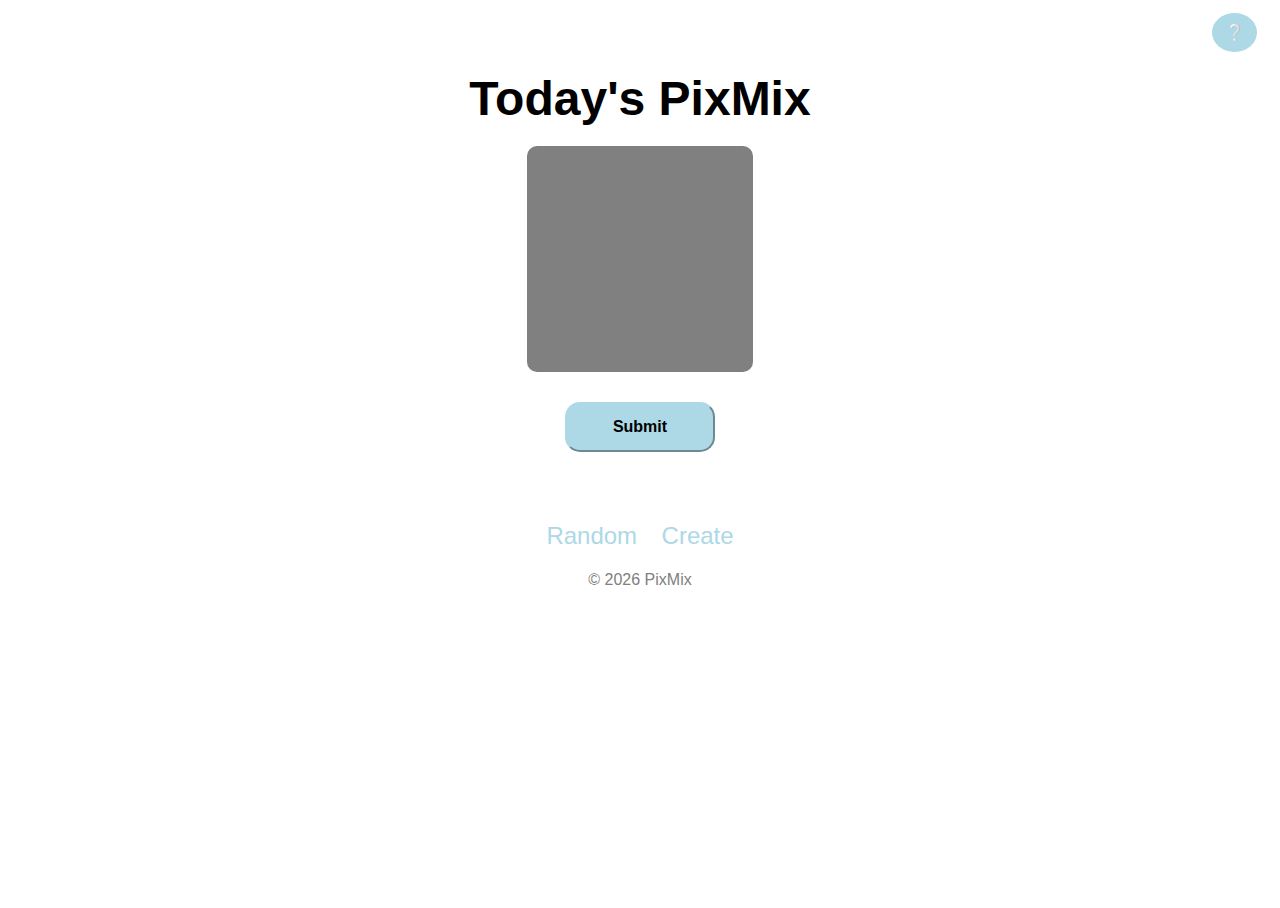
<file: index.html>
<!DOCTYPE html>
<html lang="en" dir="ltr">

<head>
  <!-- Global site tag (gtag.js) - Google Analytics -->
  <script async src="https://www.googletagmanager.com/gtag/js?id=G-T30LWP3R9D"></script>
  <script>
    window.dataLayer = window.dataLayer || [];
    function gtag(){dataLayer.push(arguments);}
    gtag('js', new Date());

    gtag('config', 'G-T30LWP3R9D');
  </script>

  <!-- General -->
  <meta charset="utf-8">
  <meta name="viewport" content="width=device-width, initial-scale=1.0, user-scalable=no">

  <title>PixMix</title>
  <link rel="icon" type="image/x-icon" href="images/favicon.ico">
  <meta name="keywords" content="puzzle, fun, pixel, wordle, game">
  <meta name="description" content="Addictive pixel puzzles for the Wordle-ss">
  <!-- Search Engine -->
  <meta name="robots" content="index, follow">
  <meta name="image" content="https://www.pixmixs.com/images/pixmix.jpg">
  <!-- Schema.org for Google -->
  <meta itemprop="name" content="PixMix">
  <meta itemprop="description" content="Addictive pixel puzzles for the Wordle-ss">
  <meta itemprop="image" content="https://www.pixmixs.com/images/pixmix.jpg">
  <!-- Open Graph general (Facebook, Pinterest & Google+) -->
  <meta name="og:title" content="PixMix">
  <meta name="og:description" content="Addictive pixel puzzles for the Wordle-ss">
  <meta name="og:image" content="https://www.pixmixs.com/images/pixmix.jpg">
  <meta name="og:url" content="https://www.pixmixs.com/">
  <meta name="og:site_name" content="PixMix">
  <meta name="og:type" content="website">

  <!-- STYLES -->
  <link rel="stylesheet" href="styles.css">
</head>

  <!-- BODY -->
<body>
  <div class="flex-wrapper">
    <h1>Today's PixMix</h1>
    <p id="help">❔</p>
    <div class="hidden rules" id="rules">
    <h3>How to play</h3>
    <p>Find the hidden pattern!</p>
    <br />
    <p>Select pixels on the board until you reach the game max.</p>
    <p>Click "submit" to see your result.</p>
    <img class="rules-gif" src="images/help-gif-1.gif" />
    <br />
    <div class="rules-sub">
        <p class="green emoji">🟩</p><p>Green - correct!</p>
    </div>
  <div class="rules-sub">
      <p class="orange emoji">🟧</p><p>Orange - close! There is a green nearby...</p>
  </div >
  <div class="rules-sub">
      <p class="black emoji">⬛</p><p>Grey - wrong...</p>
  </div>
  <br />
    <p>You have unlimited trys to reveal the pattern.</p>
    <p>Good Luck!</p>
    </div>
    <div id="board-wrapper">
      <div class="board" id="board"></div>
    </div>
    <p class="message" id="message"></p>
    <button class="hidden" id="easify">Easify</button>
    <div class="hidden" id="display-buttons">
      <button id="display-correct">Show Correct</button>
      <button id="display-adjacent">Show Adjacent</button>
      <button id="display-wrong">Show Wrong</button>
    </div>
    <div id="button-wrapper">
      <button id="submit">Submit</button>
    </div>
    <div class="guesses" id="guesses">

    </div>
    <div class="nav">
      <a href="random">Random</a>
      <a href="create">Create</a>
      <br />
      <br />
      <p id="copywrite">© PixMix 2022</p>
    </div>
  </div>
  <script type="text/javascript" src='script.js'></script>
  <!-- <script type="text/javascript" src='https://html2canvas.hertzen.com/dist/html2canvas.js'></script> -->
</body>

</html>
</file>
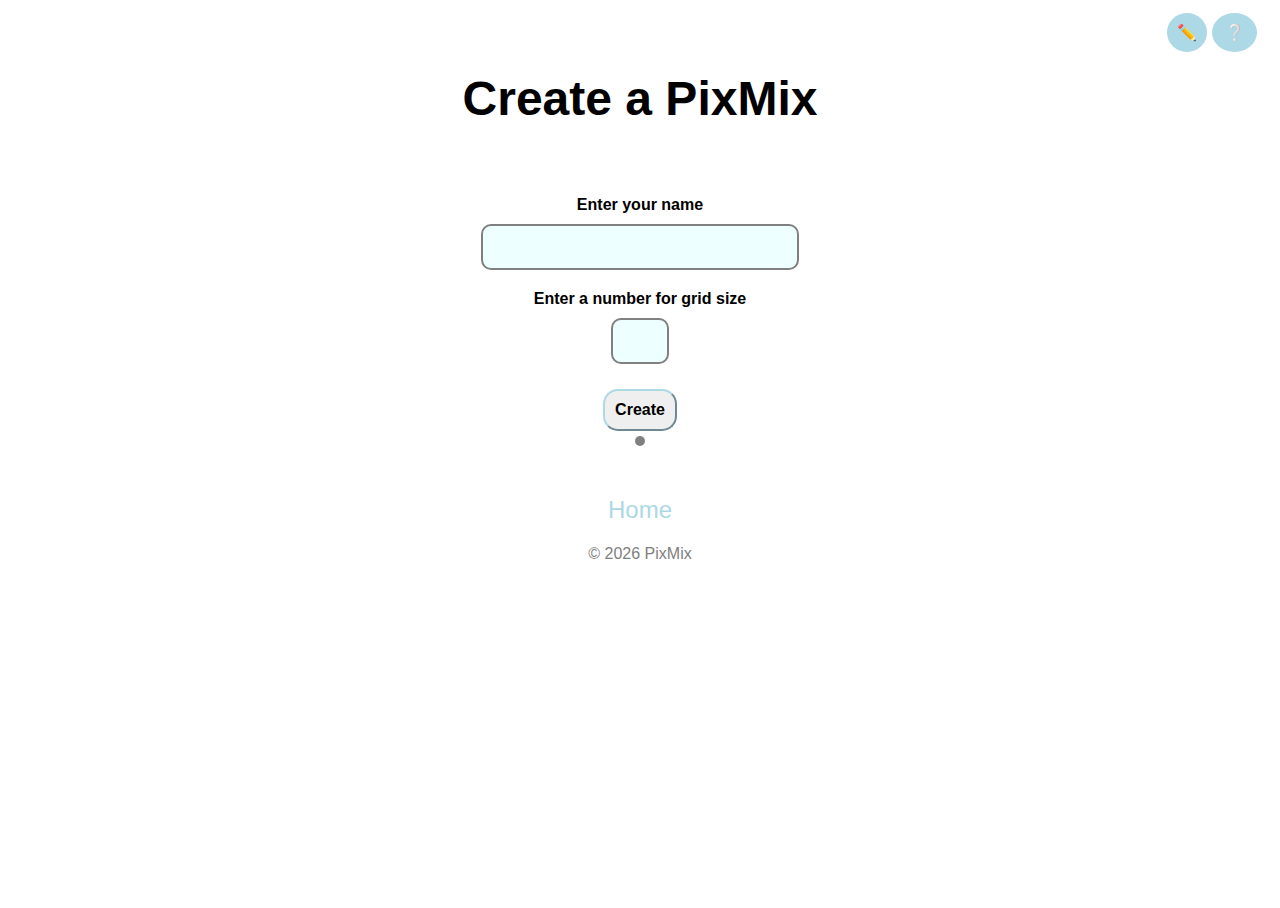
<file: create.html>
<!DOCTYPE html>
<html lang="en" dir="ltr">
  <head>
    <meta charset="utf-8">
    <meta name= "robots" content="index, follow">
    <meta name="viewport" content="width=device-width, initial-scale=1.0, user-scalable=no">
    <!-- General -->
    <title>PixMix | Create</title>
    <link rel="icon" type="image/x-icon" href="images/favicon.ico">
    <meta name="description" content="Create your own addictive pixel puzzle">
    <meta name="keywords" content="puzzle, fun, pixel, wordle, game">
    <!-- Search Engine -->
    <meta name="description" content="Create your own addictive pixel puzzle">
    <meta name="image" content="https://www.pixmixs.com/images/pixmix.jpg">
    <!-- Schema.org for Google -->
    <meta itemprop="name" content="PixMix | Create">
    <meta itemprop="description" content="Create your own addictive pixel puzzle">
    <meta itemprop="image" content="https://www.pixmixs.com/images/pixmix.jpg">
    <!-- Open Graph general (Facebook, Pinterest & Google+) -->
    <meta name="og:title" content="PixMix | Create">
    <meta name="og:description" content="Create your own addictive pixel puzzle">
    <meta name="og:image" content="https://www.pixmixs.com/images/pixmix.jpg">
    <meta name="og:url" content="https://www.pixmixs.com/create">
    <meta name="og:site_name" content="PixMix">
    <meta name="og:type" content="website">

    <link rel="stylesheet" href="styles.css">

  </head>


  <body>
    <div class="flex-wrapper">
    <h1>Create a PixMix</h1>
    <p id="help">❔</p>
    <p class="draw-mode" id="draw-mode">✏️</p>
    <div class="hidden rules" id="rules">
    <h3>How to create a PixMix</h3>
    <p>Enter a grid size (bigger grid = bigger challange!)</p>
    <p>Select the pixels you want your friend to find</p>
    <br />
    <p>Click "create" to save your selection</p>
    <p>Copy the URL and share!</p>
    <p>Enjoy :)</p>
    </div>
    <div class="input-wrapper" id="input-wrapper" >
      <label for="name">Enter your name</label>
      <input class="text-input" id="name" />
      <label for="grid-size">Enter a number for grid size</label>
      <input class="input" id="grid-size" />
      <button id="create-grid">Create</button>
    </div>
    <p class="message hidden" id="message"></p>
      <p class="hidden" id = "level-pic">Level 🤯</p>
<div id="board-wrapper">
  <div class="board" id="board"></div>
  </div>

  <div id="button-wrapper">
  <button class="hidden" id="submit">Submit</button>
  </div>

  <div class="nav">
    <a href="/">Home</a>
    <br />
    <br />
    <p id="copywrite">© PixMix 2022</p>
  </div>
</div>
  <script type="text/javascript" src='create.js'></script>
  <!-- <script type="text/javascript" src='https://html2canvas.hertzen.com/dist/html2canvas.js'></script> -->
  </body>
</html>
</file>
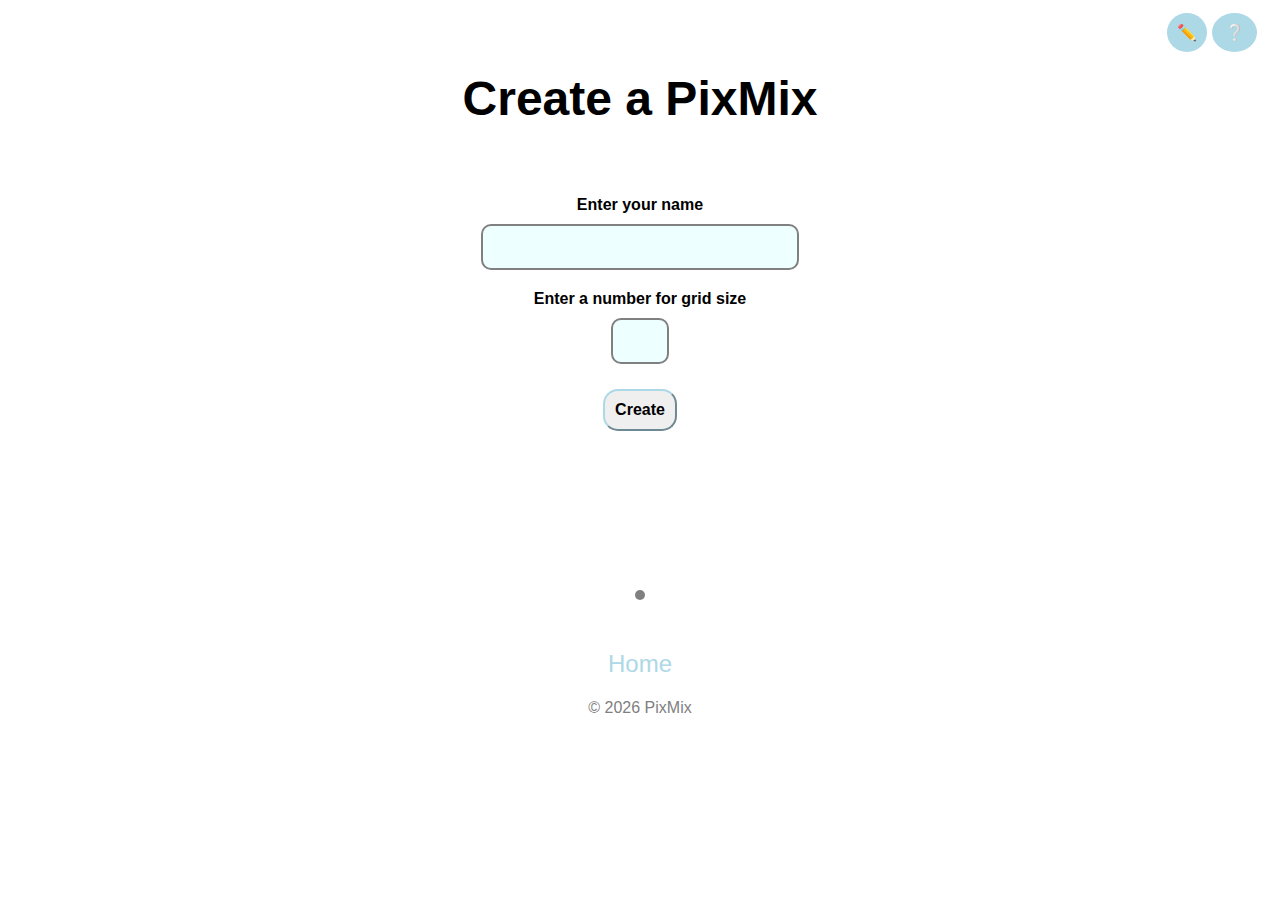
<file: image.html>
<!DOCTYPE html>
<html lang="en" dir="ltr">
  <head>
    <meta charset="utf-8">
    <meta name= "robots" content="index, follow">
    <meta name="viewport" content="width=device-width, initial-scale=1.0, user-scalable=no">
    <!-- General -->
    <title>PixMix | Create</title>
    <link rel="icon" type="image/x-icon" href="images/favicon.ico">
    <meta name="description" content="Create your own addictive pixel puzzle">
    <meta name="keywords" content="puzzle, fun, pixel, wordle, game">
    <!-- Search Engine -->
    <meta name="description" content="Create your own addictive pixel puzzle">
    <meta name="image" content="https://www.pixmixs.com/images/pixmix.jpg">
    <!-- Schema.org for Google -->
    <meta itemprop="name" content="PixMix | Create">
    <meta itemprop="description" content="Create your own addictive pixel puzzle">
    <meta itemprop="image" content="https://www.pixmixs.com/images/pixmix.jpg">
    <!-- Open Graph general (Facebook, Pinterest & Google+) -->
    <meta name="og:title" content="PixMix | Create">
    <meta name="og:description" content="Create your own addictive pixel puzzle">
    <meta name="og:image" content="https://www.pixmixs.com/images/pixmix.jpg">
    <meta name="og:url" content="https://www.pixmixs.com/create">
    <meta name="og:site_name" content="PixMix">
    <meta name="og:type" content="website">

    <link rel="stylesheet" href="styles.css">

  </head>


  <body>
    <div class="flex-wrapper">
    <h1>Create a PixMix</h1>
    <p id="help">❔</p>
    <p class="draw-mode" id="draw-mode">✏️</p>
    <div class="hidden rules" id="rules">
    <h3>How to create a PixMix</h3>
    <p>Enter a grid size (bigger grid = bigger challange!)</p>
    <p>Select the pixels you want your friend to find</p>
    <br />
    <p>Click "create" to save your selection</p>
    <p>Copy the URL and share!</p>
    <p>Enjoy :)</p>
    </div>
    <div class="input-wrapper" id="input-wrapper" >
      <label for="name">Enter your name</label>
      <input class="text-input" id="name" />
      <label for="grid-size">Enter a number for grid size</label>
      <input class="input" id="grid-size" />
      <button id="create-grid">Create</button>
    </div>
    <p class="message hidden" id="message"></p>
    <div class="upload-image-wrapper">
      <label id="image-input-label" for="image-input" class ="custom-file-upload hidden">⬆️ Upload an Image</label>
          <input id="image-input" class="hidden" type="file"/>
          <canvas class ="canvas" id="canvas" width="" height=""></canvas>
    </div>
      <p class="hidden" id = "level-pic">Level 🤯</p>
<div id="board-wrapper">
  <div class="board" id="board"></div>
  </div>

  <!-- <img id="display-image"/> -->
  <div id="button-wrapper">
  <button class="hidden" id="submit">Submit</button>
  </div>

  <div class="nav">
    <a href="/">Home</a>
    <br />
    <br />
    <p id="copywrite">© PixMix 2022</p>
  </div>
</div>
  <script type="text/javascript" src='image.js'></script>
  <!-- <script type="text/javascript" src='https://html2canvas.hertzen.com/dist/html2canvas.js'></script> -->
  </body>
</html>
</file>
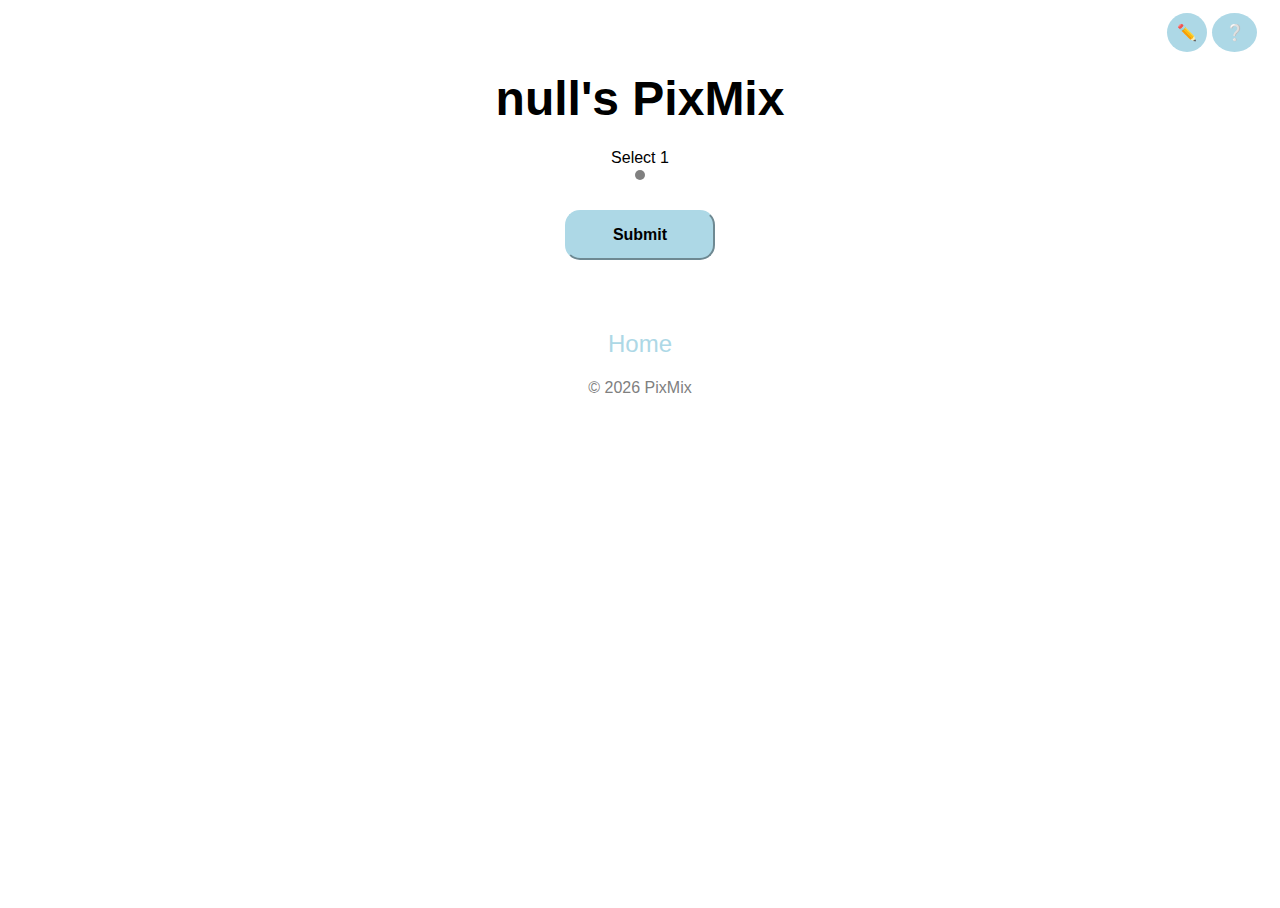
<file: play.html>
<!DOCTYPE html>
<html lang="en" dir="ltr">
  <head>
    <meta charset="utf-8">
    <meta name= "robots" content="index, follow">
    <meta name="viewport" content="width=device-width, initial-scale=1.0, user-scalable=no">
  <!-- General -->
    <title>PixMix</title>
    <link rel="icon" type="image/x-icon" href="images/favicon.ico">
    <meta name="description" content="Try this PixMix I made just for you!">
    <meta name="keywords" content="puzzle, fun, pixel, wordle, game">
    <!-- Search Engine -->
    <meta name="description" content="Try this PixMix I made just for you!">
    <meta name="image" content="https://www.pixmixs.com/images/pixmix.jpg">
    <!-- Schema.org for Google -->
    <meta itemprop="name" content="PixMix | Play">
    <meta itemprop="description" content="Try this PixMix I made just for you!">
    <meta itemprop="image" content="https://www.pixmixs.com/images/pixmix.jpg">
    <!-- Open Graph general (Facebook, Pinterest & Google+) -->
    <meta name="og:title" content="PixMix | Play">
    <meta name="og:description" content="Try this PixMix I made just for you!">
    <meta name="og:image" content="https://www.pixmixs.com/images/pixmix.jpg">
    <meta name="og:url" content="https://www.pixmixs.com/play">
    <meta name="og:site_name" content="PixMix">
    <meta name="og:type" content="website">

    <link rel="stylesheet" href="styles.css">


  </head>
  <body>
      <div class="flex-wrapper">
    <h1>? PixMix | Play</h1>
    <p id="help">❔</p>
    <p class="draw-mode" id="draw-mode">✏️</p>
    <div class="hidden rules" id="rules">
    <h3>How to play</h3>
    <p>Select pixels on the board until you reach the game max</p>
    <p>Click submit to see your result</p>
    <br />
    <div class="rules-sub">
        <p class="green emoji">🟩</p><p>Green - correct!</p>
    </div>
  <div class="rules-sub">
      <p class="orange emoji">🟧</p><p>Orange - close! There is a green nearby...</p>
  </div >
  <div class="rules-sub">
      <p class="black emoji">⬛</p><p>Grey - wrong...</p>
  </div>
  <br />
    <p>You have unlimited trys to reveal the pattern</p>
    <p>Your goal: do it in as few as possible!</p>
    <p>Good Luck!</p>
    </div>
<p class="draw-mode-message" id="draw-mode-message"></p>
<div id="board-wrapper">
  <div class="board" id="board"></div>
  </div>
  <p class="message" id="message"></p>
  <button class="hidden" id="easify">Easify</button>
  <div class="hidden" id = "display-buttons">
  <button id="display-correct">Show Correct</button>
  <button id="display-adjacent">Show Adjacent</button>
  <button id="display-wrong">Show Wrong</button>
 </div>
  <div id="button-wrapper">
  <button id="submit">Submit</button>
  </div>
  <div class="guesses" id="guesses">

  </div>
  <div class="nav">
    <a href="/">Home</a>
    <br />
    <br />
    <p id="copywrite">© PixMix 2022</p>
  </div>
  </div>
  <script type="text/javascript" src='play.js'></script>
  <!-- <script type="text/javascript" src='https://html2canvas.hertzen.com/dist/html2canvas.js'></script> -->
  </body>
</html>
</file>
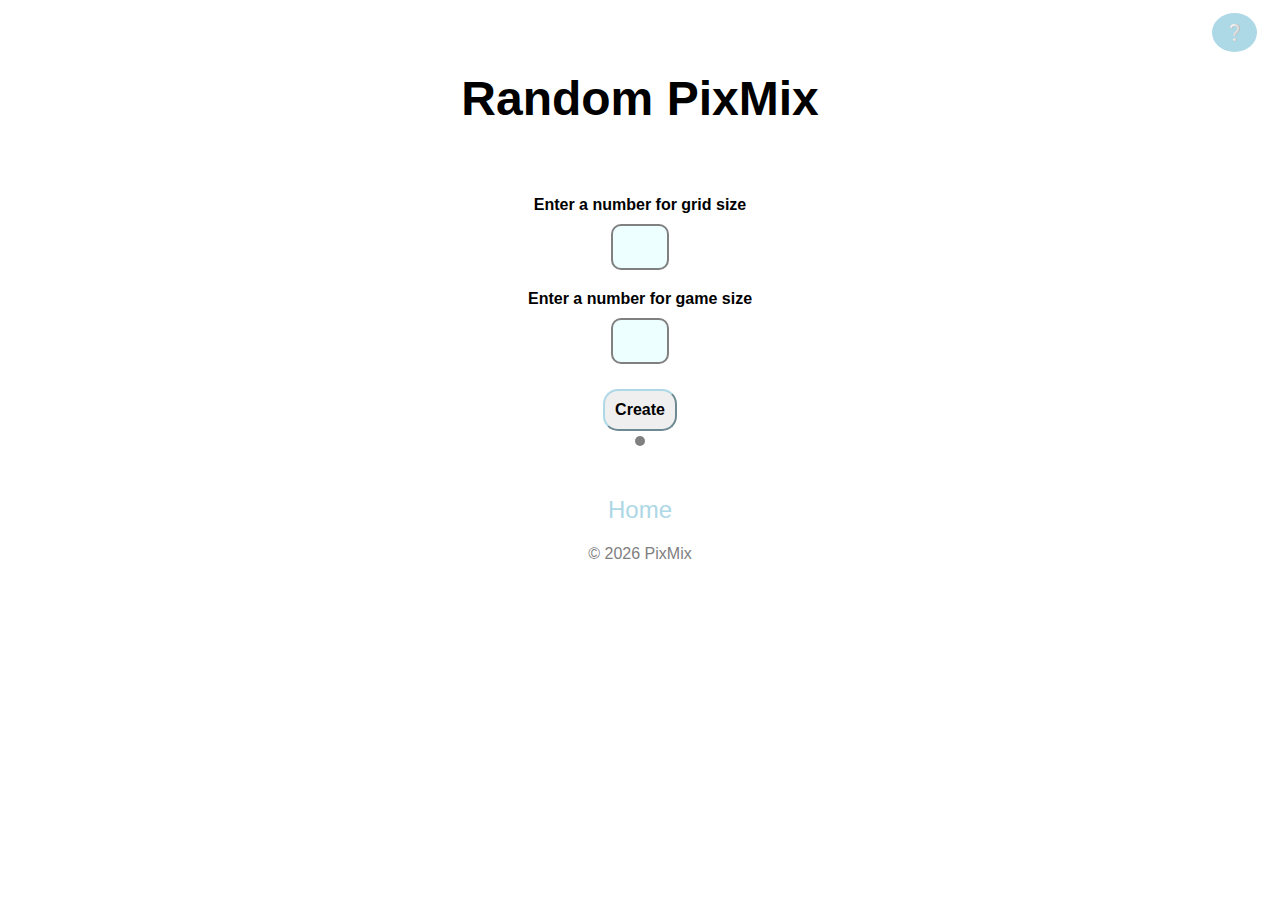
<file: random.html>
<!DOCTYPE html>
<html lang="en" dir="ltr">

<head>
  <meta charset="utf-8">
  <meta name="robots" content="index, follow">
  <meta name="viewport" content="width=device-width, initial-scale=1.0, user-scalable=no">

  <!-- General -->
  <title>PixMix | Random</title>
  <meta name="description" content="Random pixel puzzle from easy to impossible">
  <meta name="keywords" content="puzzle, fun, pixel, wordle, game">
  <link rel="icon" type="image/x-icon" href="images/favicon.ico">
  <!-- Search Engine -->
  <meta name="description" content="Random pixel puzzle from easy to impossible">
  <meta name="image" content="https://www.pixmixs.com/images/pixmix.jpg">
  <!-- Schema.org for Google -->
  <meta itemprop="name" content="PixMix | Random">
  <meta itemprop="description" content="Random pixel puzzle from easy to impossible">
  <meta itemprop="image" content="https://www.pixmixs.com/images/pixmix.jpg">
  <!-- Open Graph general (Facebook, Pinterest & Google+) -->
  <meta name="og:title" content="PixMix | Random">
  <meta name="og:description" content="Random pixel puzzle from easy to impossible">
  <meta name="og:image" content="https://www.pixmixs.com/images/pixmix.jpg">
  <meta name="og:url" content="https://www.pixmixs.com/random">
  <meta name="og:site_name" content="PixMix">
  <meta name="og:type" content="website">

  <link rel="stylesheet" href="styles.css">


</head>

<body>
  <div class="flex-wrapper">
    <h1>Random PixMix</h1>
    <p id="help">❔</p>
    <div class="hidden rules" id="rules">
      <h3>How to play</h3>
      <p>Select pixels on the board until you reach the game max</p>
      <p>Click submit to see your result</p>
      <br />
      <div class="rules-sub">
        <p class="green emoji">🟩</p>
        <p>Green - correct!</p>
      </div>
      <div class="rules-sub">
        <p class="orange emoji">🟧</p>
        <p>Orange - close! There is a green nearby...</p>
      </div>
      <div class="rules-sub">
        <p class="black emoji">⬛</p>
        <p>Grey - wrong...</p>
      </div>
      <br />
      <p>You have unlimited trys to reveal the pattern</p>
      <p>Your goal: do it in as few as possible!</p>
      <p>Good Luck!</p>
    </div>
    <div class="input-wrapper" id="input-wrapper">
      <div class="hidden">
        <p id = "level-pic">😁</p>
        <input id="level-input" type="range" value="0"/>
      </div>
      <label for="grid-size">Enter a number for grid size</label>
      <input class="input" id="grid-size" />
      <label for="game-size">Enter a number for game size</label>
      <input class="input" id="game-size" />
      <button id="create-grid">Create</button>
    </div>
    <div id="board-wrapper">
      <div class="board" id="board"></div>
    </div>
    <p class="message hidden" id="message"></p>
    <button class="hidden" id="easify">Easify</button>
    <div class="hidden" id="display-buttons">
      <button id="display-correct">Show Correct</button>
      <button id="display-adjacent">Show Adjacent</button>
      <button id="display-wrong">Show Wrong</button>
    </div>
    <div id="button-wrapper">
      <button class="hidden" id="submit">Submit</button>
    </div>
    <div class="guesses" id="guesses">

    </div>
    <div class="nav">
      <a href="/">Home</a>
      <br />
      <br />
      <p id="copywrite">© PixMix 2022</p>
    </div>
  </div>
  <script type="text/javascript" src='random.js'></script>
  <!-- <script type="text/javascript" src='https://html2canvas.hertzen.com/dist/html2canvas.js'></script> -->
</body>

</html>
</file>
<file: styles.css>
html{
  height: 100%;
}

body {
  height: 100%;
  text-align: center;
  font-family: sans-serif;
}


h1 {
  font-size: 3rem;
  margin: 10px;
  margin-top: 5%;
  margin-bottom: 20px;

}

p{
  margin: 3px;
}

a{
  font-size: 1.5rem;
  text-decoration: none;
  color: lightblue;
  margin: 10px;
}

a:hover{
  text-decoration: none;
  color: blue;
  margin: 10px;
}
label{
  font-weight: bold;
}

button {
  padding: 10px;
  font-size: 1rem;
  border-radius: 15px;
  margin: 5px;
  font-weight: bold;
  border-color: lightblue;
}

input{
  height: 40px;
  border-style: solid;
  border-radius: 10px;
  background-color: #edffff;
  border-color: gray;
  font-size: 1.5rem;
  text-align: center;
}

.flex-wrapper{
  display: flex;
  flex-direction: column;
  align-items: center;
  justify-content: center;
}

.input{
  width: 50px;
  margin: 10px 0 20px;
}

.text-input{
  margin: 10px 0 20px;
}

.input-wrapper{
  display: flex;
  flex-direction: column;
  justify-content: center;
  align-items: center;
  margin-top: 50px;
}

.board {
  /* border-style: solid; */
  display: grid;
  grid-template-columns: repeat(var(--pixels), 30px);
  grid-template-rows: repeat(var(--pixels), 30px);
  gap: 1px;
  width: fit-content;
  margin: auto;
  border-radius: 10px;
  padding: 5px;
  background-color: gray;
  touch-action: none;
}

.message {
  margin: 5px;
  font-size: 1.5rem;
}

.pixel {
  border: solid;
  border-width: 2px;
  /* border-color: gray; */
  border-radius: 7px;
  background-color: white;
  cursor: pointer;
}

.guess-pixel {
  border: solid;
  border-color: gray;
  border-width: 0.1px;
}

.correct {
  background: #23cc55;
  transform: rotateX(180deg);
  transition: 0.9s;
  transform-style: preserve-3d;
  position: relative;
}

.adjacent {
  background: orange;
  transform: rotateX(180deg);
  transition: 0.9s;
  transform-style: preserve-3d;
  position: relative;
}

.wrong {
  background: gray;
  transform: rotateX(180deg);
  transition: 0.9s;
  transform-style: preserve-3d;
  position: relative;
}

.correct-history {
  background: lightgreen;
}

.wrong-history {
  background: gray;
}

.adjacent-history {
  background: #ffd61f;
}

.selected {
  background: black;
  cursor: pointer;
}

.guesses {
  margin: auto;
  display: flex;
  flex-direction: row;
  justify-content: center;
  flex-wrap: wrap;
}

.guess-board-wrapper {
  /* flex: 0; */
  /* height: 0;
width: 0; */
  /* animation: guessanimation 1s ease-out 1s */
}

.guess-board {
  border-style: solid;
  display: grid;
  grid-template-columns: repeat(var(--pixels), 20px);
  grid-template-rows: repeat(var(--pixels), 20px);
  /* gap: 1px; */
  width: fit-content;
  margin: 10px;
  border-radius: 5px;
}

.flip {
  /* flex-grow: 1; */
  transform-origin: center;
  transform: rotateY(180deg);
  transition: 2s;
  transform-style: preserve-3d;
  /* position: relative; */
}

.nav{
margin-top: 50px;
}

.rules{
  position: absolute;
  background-color: white;
  display: flex;
  flex-direction: column;
  /* align-items: center;
  align-content: center; */
  z-index: 1000;
  top: 10%;
  border: solid;
  border-color: gray;
  border-radius: 20px;
  padding: 20px;
}

.rules-sub{
  display: flex;
  flex-direction: row;
  margin: 0;
  margin-left: 20px;
  padding: 0;
}

.rules-gif{
  max-width: 50%;
  max-height: 50%;
  margin: auto;
}

.emoji{
  display: inline-flex;
  opacity: 60%;
}

.custom-file-upload {
    border: 1px solid #ccc;
    display: inline-block;
    padding: 6px 12px;
    cursor: pointer;
}

.canvas{
  margin-left: 5px;
}

.hidden {
  display: none;
}

#help{
  position: absolute;
  width: 25px;
  top: 10px;
  right: 20px;
  cursor: pointer;
  background-color: lightblue;
  padding: 10px;
  border-radius: 50%;
}

#help:hover{
  background-color: blue;
}

.draw-mode{
  position: absolute;
  top: 10px;
  right: 70px;
  cursor: pointer;
  background-color: lightblue;
  padding: 10px;
  border-radius: 50%;
}

.draw-mode-clicked{
  background-color: blue;
}

#copywrite{
  font-size: 1rem;
  color: gray;
}

#submit {
  min-width: 150px;
  min-height: 50px;
  background-color: lightblue;
  margin: 20px;
}

#easify{
  min-width: 70px;
  min-height: 30px;
  font-size: 0.7rem;
}

#display-correct {
  min-width: 70px;
  min-height: 30px;
  background-color: lightgreen;
  font-size: 0.7rem;
}

#display-adjacent {
  min-width: 70px;
  min-height: 30px;
  background-color: #ffd61f;
  font-size: 0.7rem;
}

#display-wrong {
  min-width: 70px;
  min-height: 30px;
  /* background-color: gray; */
  font-size: 0.7rem;
}

#level-input{
  width: 300px;
}

#level-pic{
  font-size: 2rem;
}

.draw-cursor{
  cursor: url("data:image/svg+xml;utf8,<svg xmlns='http://www.w3.org/2000/svg' width='40' height='48' viewport='0 0 100 100' style='fill:black;font-size:14px;'><text y='50%'>✏️</text></svg>")
    16 0, auto;
}

@media screen and (max-width: 600px) {
  body {
    overscroll-behavior-y: contain;
}

  h1{
    margin-top: 10%;
  }

  button {
    min-width: 250px;
    min-height: 70px;
  }

  .board {
    /* grid-template-columns: repeat(var(--pixels), 40px);
    grid-template-rows: repeat(var(--pixels), 40px); */
    grid-template-columns: repeat(var(--pixels), calc(85vw / var(--pixels)));
    grid-template-rows: repeat(var(--pixels), calc(85vw / var(--pixels)));
  }

  .pixel{
    border-radius: 10%;
  }

  .guess-board {
    grid-template-columns: repeat(var(--pixels), calc(30vw / var(--pixels)));
    grid-template-rows: repeat(var(--pixels), calc(30vw / var(--pixels)));
  }
  .message {
    margin: 7px;
    font-size: 18px;
  }

  #submit {
    margin: 20px;
  }

  #easify{
    min-width: 200px;
    min-height: 40px;
    margin: 7px;
  }

  #display-correct {
    min-width: 150px;
    min-height: 40px;
    margin: 7px;
    background-color: lightgreen;
    font-size: 1rem;
  }

  #display-adjacent {
    min-width: 150px;
    min-height: 40px;
    margin: 7px;
    background-color: #ffd61f;
    font-size: 1rem;
  }

  #display-wrong {
    min-width: 150px;
    min-height: 40px;
    margin: 7px;
    /* background-color: gray; */
    font-size: 1rem;
  }

}
</file>
